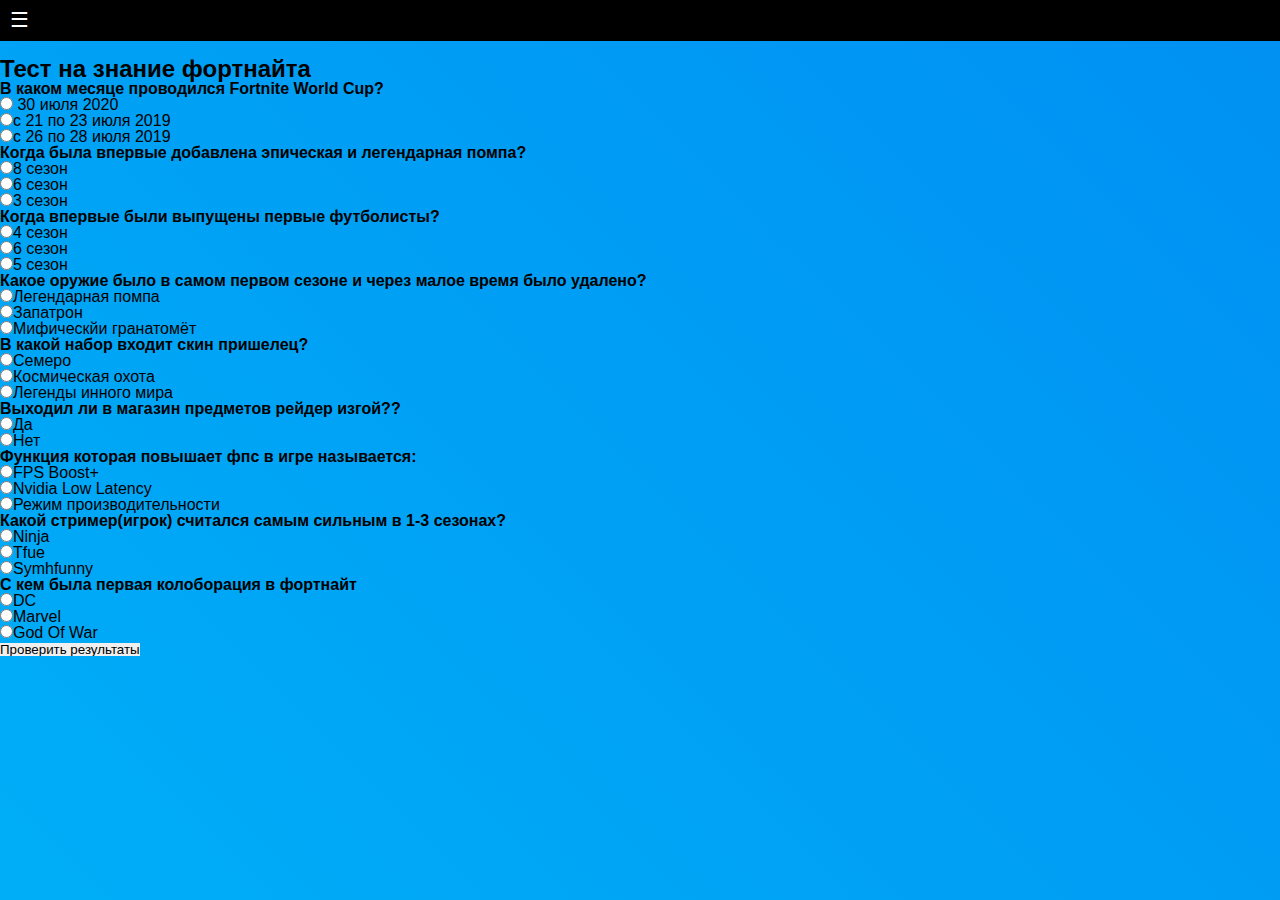
<file: 2index.html>
<!DOCTYPE HTML PUBLIC "-//W3C//DTD HTML 4.01//EN" "http://www.w3.org/TR/html4/strict.dtd">
<html>
 <head>
  <meta http-equiv="Content-Type" content="text/html; charset=utf-8">
  <title>Тест на знание фортнайт</title>
  <link rel="stylesheet" href="2style.css">
 </head>
 <body>
        <div class="header">
            <div class="top">
                <a href="#" class="navLink">&#9776;</a>
            </div>

            <div class="nav">
                <ul>
                    <li><a href="https://snookyfn.github.io/snookyfn/index.html">Главная</a></li>
                    <li><a href="#">Данная страница</a></li>
                    <li><a href="#">Статистики</a></li>
                </ul>
            </div>
        </div>
        <script src="https://code.jquery.com/jquery-3.5.1.min.js"></script>
        <script src="2main.js"></script>
        
    
    
    
    <span style='font-size:12.0pt;margin-left: 65%'>
        
        <script type="text/javascript">
        // Заголовок страницы (h1)
        // Подзаголовок (h2)
        var subtitle = "Тест на знание фортнайта";
        // Это ваши вопросы
        var questions=[
        {
            text: "В каком месяце проводился Fortnite World Cup?",
            answers: [" 30 июля 2020",
                  "с 21 по 23 июля 2019",
                  "с 26 по 28 июля 2019"],
            correctAnswer: 2 
        },
        {
            text: "Когда была впервые добавлена эпическая и легендарная помпа?",
            answers: ["8 сезон",
                  "6 сезон",
                  "3 сезон"],
            correctAnswer: 1
        },
        {
            text: "Когда впервые были выпущены первые футболисты?",
            answers: ["4 сезон",
                  "6 сезон",
                  "5 сезон"],  
            correctAnswer: 0
        },

        {
            text: "Какое оружие было в самом первом сезоне и через малое время было удалено?",
            answers: ["Легендарная помпа",
                  "Запатрон",
                  "Мифическйи гранатомёт"],  
            correctAnswer: 1
        },
        {
            text: "В какой набор входит скин пришелец?",
            answers: ["Семеро",
                  "Космическая охота",
                  "Легенды инного мира"],  
            correctAnswer: 0
        },

        {
            text: "Выходил ли в магазин предметов рейдер изгой??",
            answers: ["Да",
                  "Нет"],  
            correctAnswer: 1
        },

        {
            text: "Функция которая повышает фпс в игре называется:",
            answers: ["FPS Boost+",
                  "Nvidia Low Latency",
                  "Режим производительности"],  
            correctAnswer: 2
        },

        {
            text: "Какой стример(игрок) считался самым сильным в 1-3 сезонах?",
            answers: ["Ninja",
                  "Tfue",
                  "Symhfunny"],  
            correctAnswer: 0
        },

        {
            text: "С кем была первая колоборация в фортнайт",
            answers: ["DC",
                  "Marvel",
                  "God Of War"],  
            correctAnswer: 1
        },

        
        ];
        
        var yourAns = new Array;
        var score = 0;
        
        function Engine(question, answer) {yourAns[question]=answer;}
        
        function Score(){
           var answerText = "Результаты:\n";
           for(var i = 0; i < yourAns.length; ++i){
            var num = i+1;
            answerText=answerText+"\n    Вопрос №"+ num +"";
            if(yourAns[i]!=questions[i].correctAnswer){
                answerText=answerText+"\n    Правильный ответ: " +
                questions[i].answers[questions[i].correctAnswer] + "\n";
              }
                else{
                answerText=answerText+": Верно! \n";
                ++score;
                }
               }
        
           answerText=answerText+"\nВсего правильных ответов: "+score+"\n";
        
           alert(answerText);
           yourAns = [];
           score = 0;
           clearForm("quiz");
        }
        function clearForm(name) {
           var f = document.forms[name];
           for(var i = 0; i < f.elements.length; ++i) {
            if(f.elements[i].checked)
                f.elements[i].checked = false;
        }
        }
        </script>
        
        <style>
        span.quest {font-weight: bold;}
        </style>
        
        <h1><script>document.write(title)</script></h1>
        <h2><script>document.write(subtitle)</script></h2>
        
        <form name="quiz">
        <ol>
        <script>
        for(var q=0; q<questions.length; ++q) {
           var question = questions[q];
           var idx = 1 + q;
        
           document.writeln('<li><span class="quest">' + question.text + '</span><br/>');
           for(var i in question.answers) {
            document.writeln('<input type=radio name="q' + idx + '" value="' + i +
            '" onClick="Engine(' + q + ', this.value)">' + question.answers[i] + '<br/>');
        }
        }
        </script>
        </ol>
        <input type="button" onClick="Score()" value="Проверить результаты" />
        
        </form>
        
 </body>
</html>
</file>
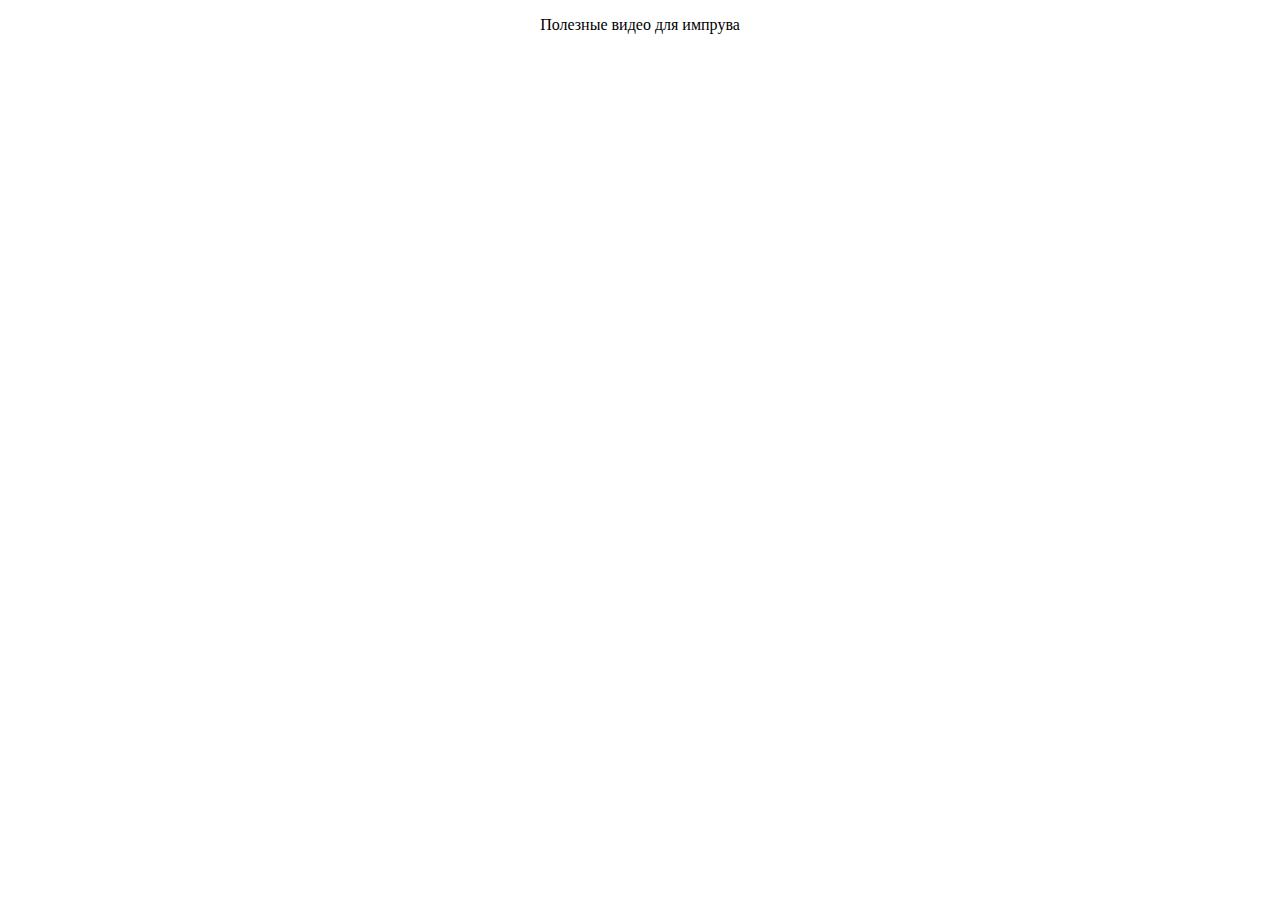
<file: index4.html>
<!DOCTYPE html>
<html lang="en">
<head>
    <meta charset="UTF-8">
    <meta name="viewport" content="width=device-width, initial-scale=1.0">
    <meta http-equiv="X-UA-Compatible" content="ie=edge">
    <title></title>
</head>
<body>
    <p align="center">Полезные видео для импрува</p>
    <iframe width="360" height="265" src="https://www.youtube.com/embed/r4Bmy8pzgEE" title="YouTube video player" frameborder="0" allow="accelerometer; autoplay; clipboard-write; encrypted-media; gyroscope; picture-in-picture" allowfullscreen></iframe>
    <iframe width="260" height="265" src="https://www.youtube.com/embed/B3vxFBTUORw" title="YouTube video player" frameborder="0" allow="accelerometer; autoplay; clipboard-write; encrypted-media; gyroscope; picture-in-picture" allowfullscreen></iframe>
</body> <iframe width="280" height="265" src="https://www.youtube.com/embed/iFkcfLKA5sM" title="YouTube video player" frameborder="0" allow="accelerometer; autoplay; clipboard-write; encrypted-media; gyroscope; picture-in-picture" allowfullscreen></iframe>
</html>
</file>
<file: 2style.css>
body {
    margin: 0;

    background: linear-gradient(45deg, #00c6fb, #005bea);
    background-size: 400% 400%;
    animation: gradient 10s ease infinite;
} 

@keyframes gradient  {

  0%  { 
      background-position: 0 50%;
    } 
  50% {
      background-position: 100% 50%;
    } 
  100% {
    background-position: 0 50%;
 } 
} 

* {
    margin: 0;
    padding: 0;
    border: 0;
    outline: none;
    list-style: none;
    text-decoration: none;
    font-family: 'Roboto', sans-serif;
    line-height: 1;
  }
  .header {
    background: #000000;
    /* width: 500px; */
    /* margin: 50px auto; */
  }
  
  .header .top {
    overflow: hidden;
    /* box-shadow: 0px 1px 2px rgba(0, 0, 0, 0.2); */
  }
  /* https://developer.mozilla.org/ru/docs/Web/CSS/box-shadow */
  
  .header .top .navLink {
    display: block;
    padding: 10px;
    color: #fff;
    font-size: 130%;
    float: left;
    /* text-shadow: 0px 1px 2px rgba(0, 0, 0, 0.2); */
  }
  
  .header .nav {
    display: none;
  }
  
  /* .header .nav ul {
    padding: 10px 0px 10px 0px;
  } */
  
  .header .nav ul li a {
    padding: 10px;
    color: #fff;
    font-size: 90%;
    text-shadow: 0px 1px 2px rgba(0, 0, 0, 0.2);
    display: block;
  }
  
  .header .nav ul li a:hover {
    background: rgba(10, 10, 10, 0.1);
  }
</file>
